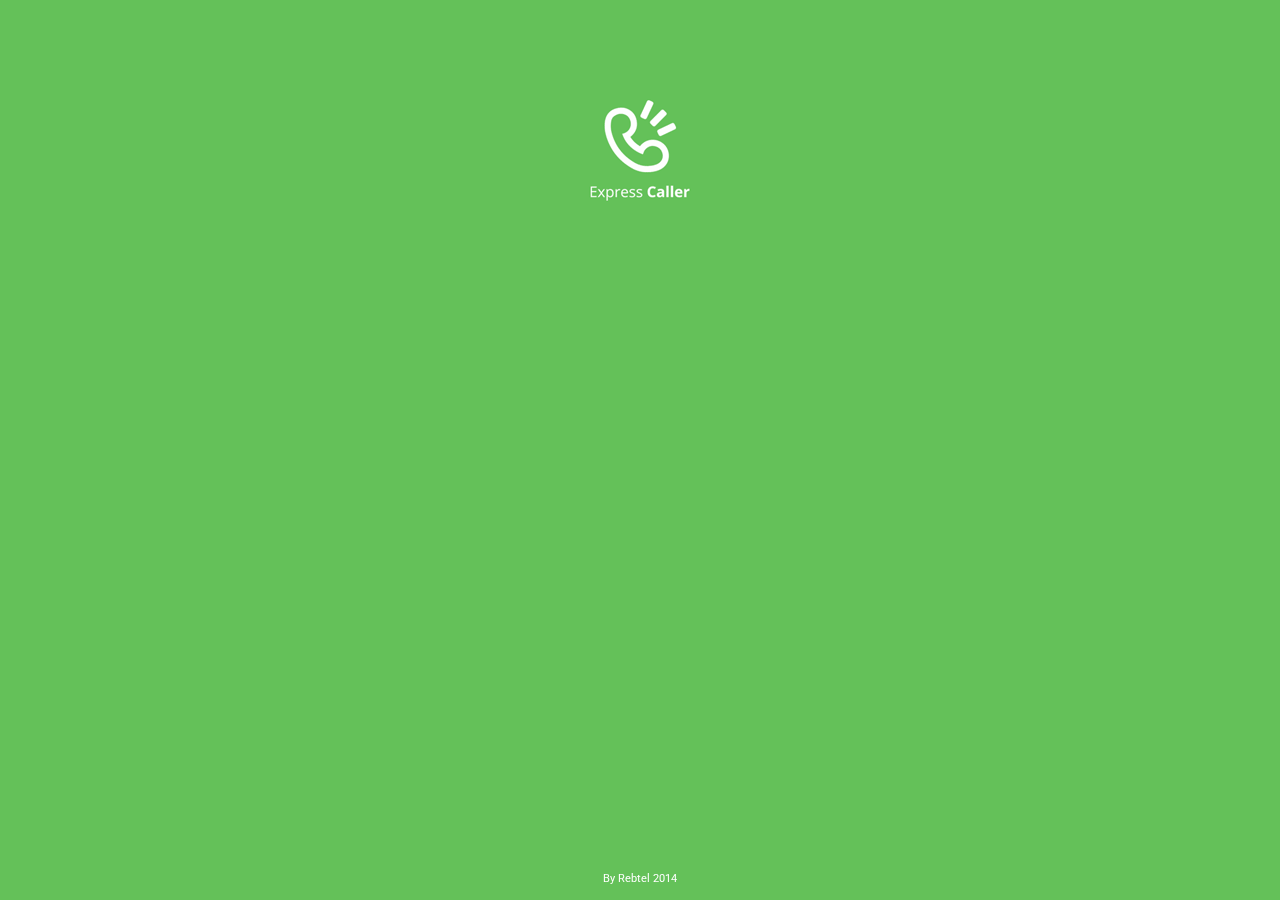
<file: index.html>
<html>
<head>
<meta name="viewport" content="width=device-width">
<title>Express Caller - Call far, call fast</title>
<style>
 body{font-family: 'Roboto', sans-serif; font-weight: 400; color: #fff; background-color: #64c159; margin:0; padding:0;}
 #promo{ margin-top: 80px;}

 #footer{ position: fixed; bottom: 0px; text-align: center; color: #fff; font-size: 11px; padding: 0; margin-bottom: 15px; width: 100%;
 }

img.center {
    display: block;
    margin-left: auto;
    margin-right: auto;
}

a{color: #000; text-decoration: none; font-weight: 400;}
a:visited, a:active{color: #ccc; text-decoration: none;}
a:hover{color: #666666; text-decoration: none;}

</style>
<link href='http://fonts.googleapis.com/css?family=Roboto:400,100&subset=latin,latin-ext' rel='stylesheet' type='text/css'>
</head>
<body>
  <div id="promo"><img src="img/express-caller.gif" class="center" alt="Express Caller - Call far, Call fast"align="center" /></div>
  <p id="footer">By Rebtel 2014</p>
</body>
</html>
</file>
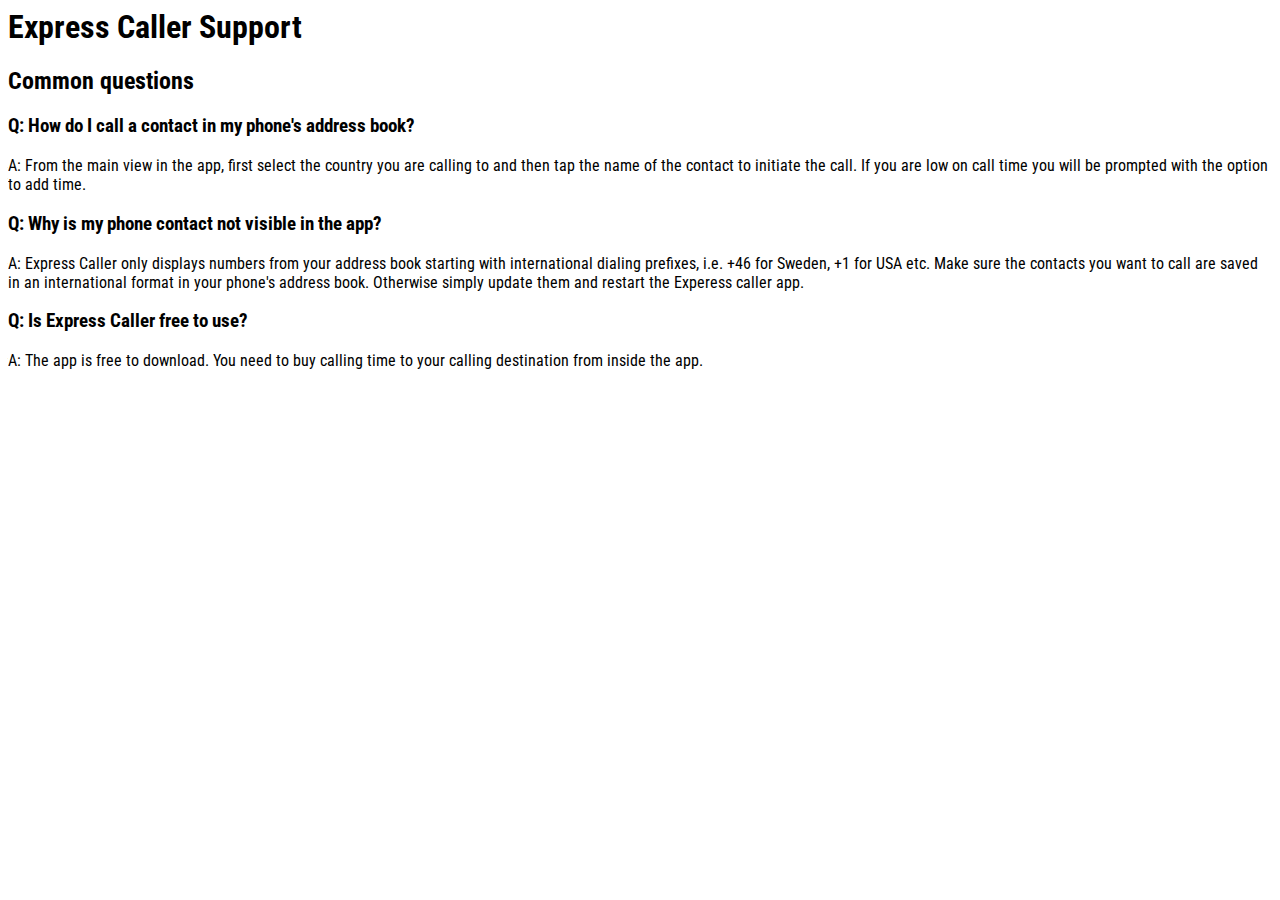
<file: express/support.html>
<html>
  <head>
    <link rel="stylesheet" type="text/css" href="http://fonts.googleapis.com/css?family=Roboto+Condensed:300">
    <link rel="stylesheet" type="text/css" href="../css/alphabase.css">
    <meta name="viewport" content="width=device-width, initial-scale=1">
  </head>
  <body>
   <h1>Express Caller Support</h1>
   <h2>Common questions</h2>
   
   <h3>Q: How do I call a contact in my phone's address book?</h3>
   <p>
    A: From the main view in the app, first select the country you are calling to and then tap the name of the contact to initiate the call. If you are low on call time you will be prompted with the option to add time.
   </p>
   
   <h3>Q: Why is my phone contact not visible in the app?</h3>
   <p>
    A: Express Caller only displays numbers from your address book starting with international dialing prefixes, i.e. +46 for Sweden, +1 for USA etc. Make sure the contacts you want to call are saved in an international format in your phone's address book. Otherwise simply update them and restart the Experess caller app. 
   </p>   
   
   <h3>Q: Is Express Caller free to use?</h3>
   <p>
    A: The app is free to download. You need to buy calling time to your calling destination from inside the app.
   </p>
   
  </body>
</html>
</file>
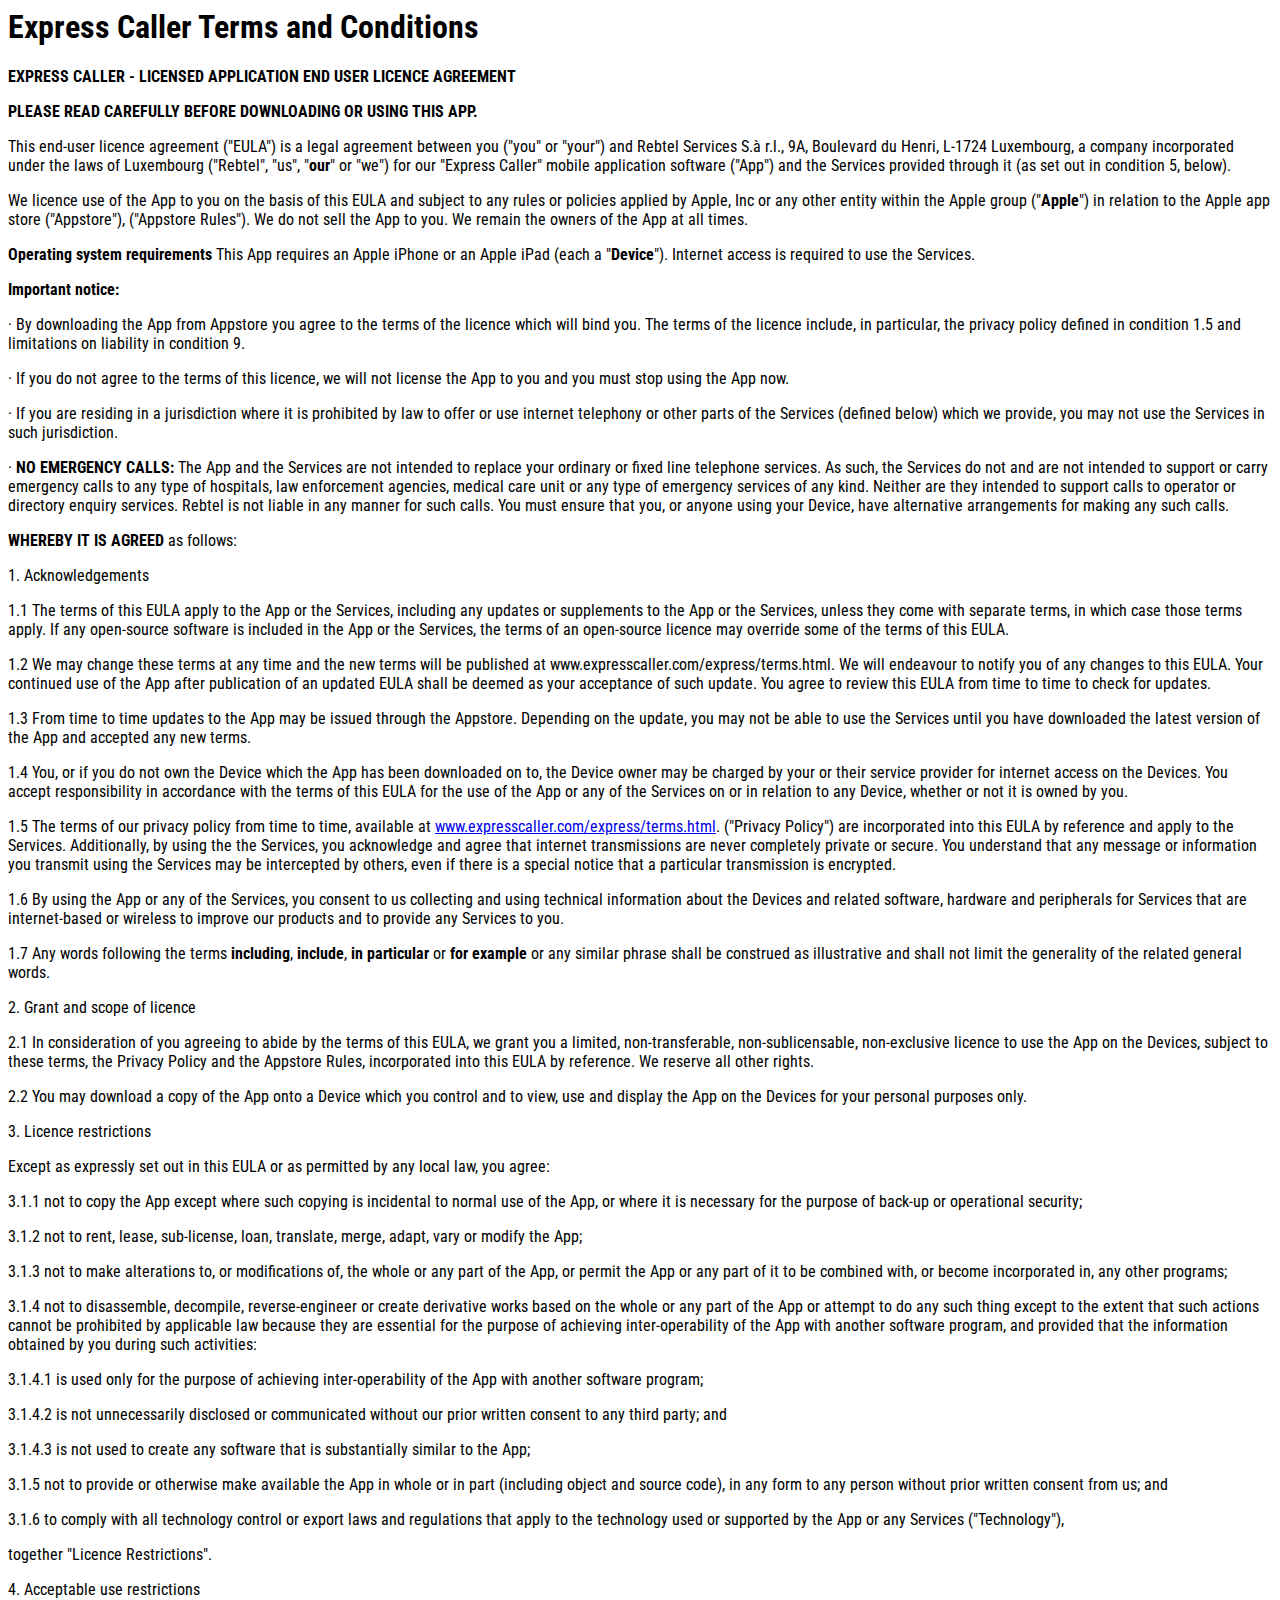
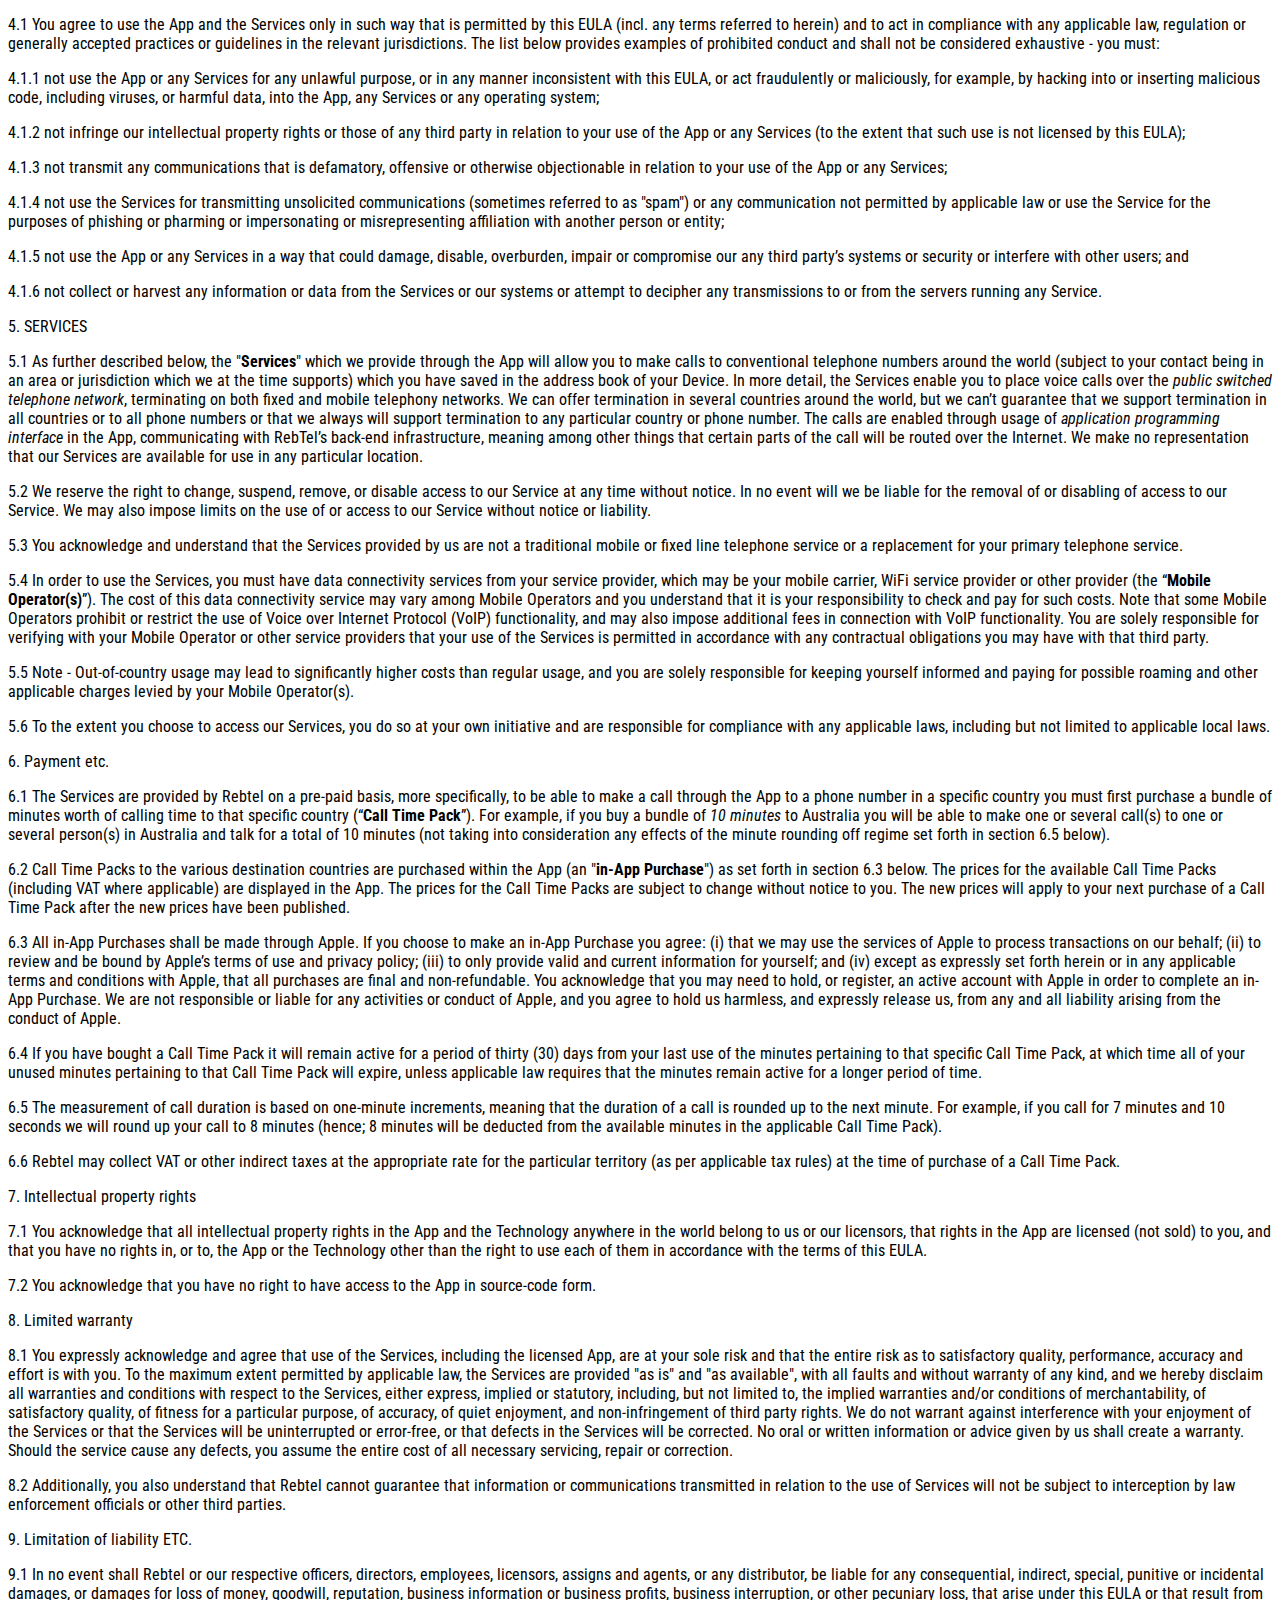
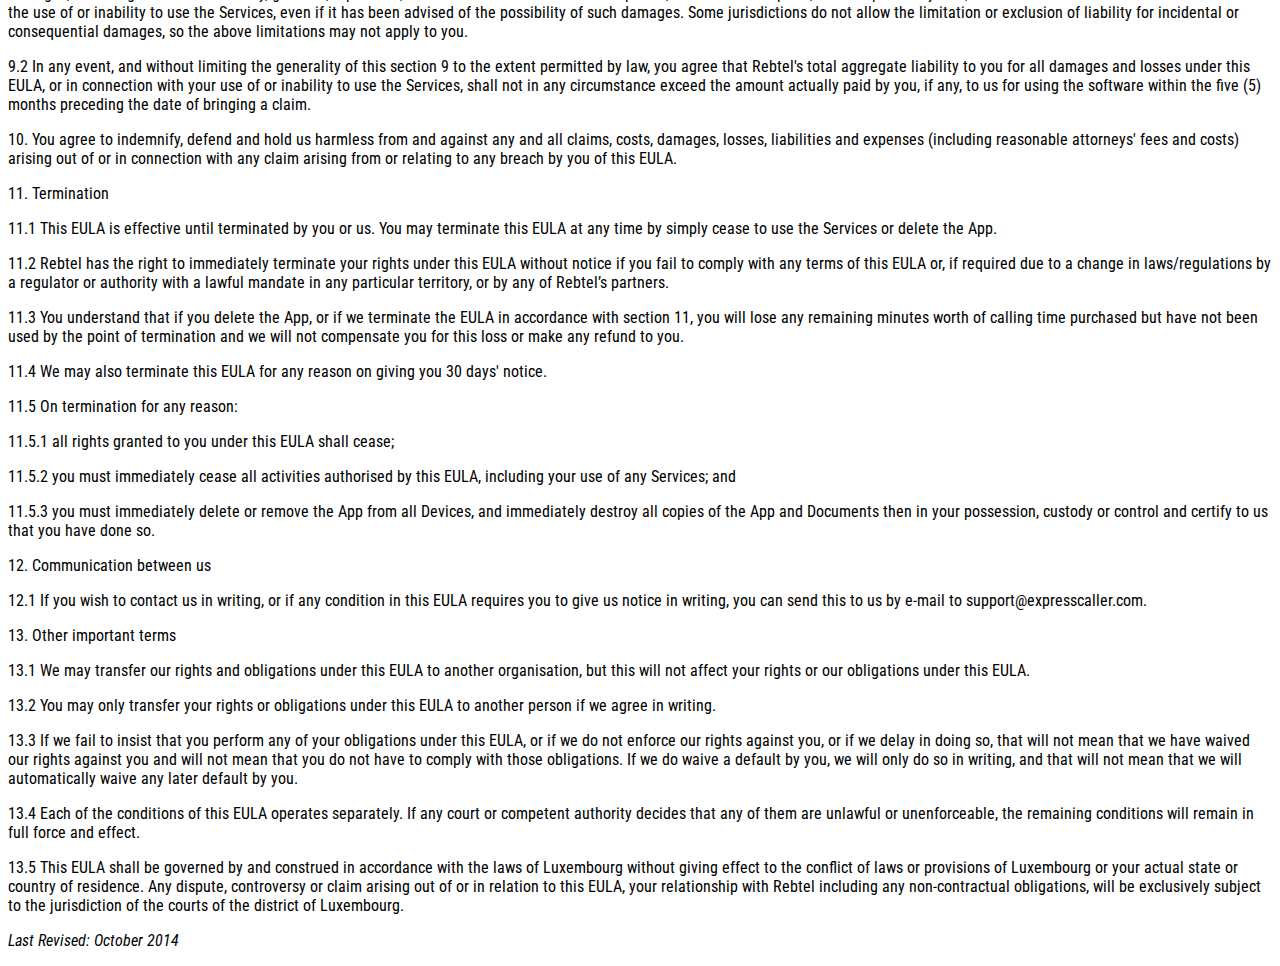
<file: express/terms.html>
<html>
  <head>
    <title>Express Caller Terms and Conditions</title>
    <link rel="stylesheet" type="text/css" href="http://fonts.googleapis.com/css?family=Roboto+Condensed:300">
    <link rel="stylesheet" type="text/css" href="../css/alphabase.css">
    <meta name="viewport" content="width=device-width, initial-scale=1">
  </head>
  <body>
   <h1>Express Caller Terms and Conditions</h1>

 <p><a name="main"><b>EXPRESS CALLER - LICENSED APPLICATION END USER LICENCE AGREEMENT</b></a></p>

<p><b>PLEASE READ CAREFULLY BEFORE DOWNLOADING OR USING THIS APP. </b></p>

<p>This end-user licence agreement ("EULA") is a legal agreement between you ("you" or "your") and Rebtel Services S.à r.l., 9A, Boulevard du Henri, L-1724 Luxembourg, a company incorporated under the laws of Luxembourg ("Rebtel", "us", "<b>our</b>" or "we") for our "Express Caller" mobile application software ("App") and the Services provided through it (as set out in condition 5, below). </p>

<p>We licence use of the App to you on the basis of this EULA and subject to any rules or policies applied by Apple, Inc or any other entity within the Apple group ("<b>Apple</b>") in relation to the Apple app store ("Appstore"), ("Appstore Rules"). We do not sell the App to you. We remain the owners of the App at all times.</p>

<p><b>Operating system requirements</b> This App requires an Apple iPhone or an Apple iPad (each a "<b>Device</b>"). Internet access is required to use the Services. </p>

<p><b>Important notice:</b></p>

<p>&middot; By downloading the App from Appstore you agree to the terms of the licence which will bind you. The terms of the licence include, in particular, the privacy policy defined in condition 1.5 and limitations on liability in condition 9.</p>

<p>&middot; If you do not agree to the terms of this licence, we will not license the App to you and you must stop using the App now.</p>

<p>&middot; If you are residing in a jurisdiction where it is prohibited by law to offer or use internet telephony or other parts of the Services (defined below) which we provide, you may not use the Services in such jurisdiction.</p>

<p>&middot; <b>NO EMERGENCY CALLS: </b>The App and the Services are not intended to replace your ordinary or fixed line telephone services. As such, the Services do not and are not intended to support or carry emergency calls to any type of hospitals, law enforcement agencies, medical care unit or any type of emergency services of any kind. Neither are they intended to support calls to operator or directory enquiry services. Rebtel is not liable in any manner for such calls. You must ensure that you, or anyone using your Device, have alternative arrangements for making any such calls.</p>

<p><b>WHEREBY IT IS AGREED</b> as follows:</p>

<p><a name="_Toc400955329"></a><a name="a895118">1. Acknowledgements</a></p>

<p>1.1 The terms of this EULA apply to the App or the Services, including any updates or supplements to the App or the Services, unless they come with separate terms, in which case those terms apply. If any open-source software is included in the App or the Services, the terms of an open-source licence may override some of the terms of this EULA.</p>

<p>1.2 We may change these terms at any time and the new terms will be published at www.expresscaller.com/express/terms.html. We will endeavour to notify you of any changes to this EULA. Your continued use of the App after publication of an updated EULA shall be deemed as your acceptance of such update. You agree to review this EULA from time to time to check for updates.</p>

<p>1.3 From time to time updates to the App may be issued through the Appstore. Depending on the update, you may not be able to use the Services until you have downloaded the latest version of the App and accepted any new terms.</p>

<p>1.4 You, or if you do not own the Device which the App has been downloaded on to, the Device owner may be charged by your or their service provider for internet access on the Devices. You accept responsibility in accordance with the terms of this EULA for the use of the App or any of the Services on or in relation to any Device, whether or not it is owned by you.</p>

<p><a name="a119427">1.5 The terms of our privacy policy from time to time, available at </a><a href="http://www.expresscaller.com/express/terms.html">www.expresscaller.com/express/terms.html</a>. ("Privacy Policy") are incorporated into this EULA by reference and apply to the Services. Additionally, by using the the Services, you acknowledge and agree that internet transmissions are never completely private or secure. You understand that any message or information you transmit using the Services may be intercepted by others, even if there is a special notice that a particular transmission is encrypted.</p>

<p>1.6 By using the App or any of the Services, you consent to us collecting and using technical information about the Devices and related software, hardware and peripherals for Services that are internet-based or wireless to improve our products and to provide any Services to you.</p>

<p>1.7 Any words following the terms <b>including</b>, <b>include</b>, <b>in particular</b> or <b>for example</b> or any similar phrase shall be construed as illustrative and shall not limit the generality of the related general words.</p>

<p><a name="_Toc400955330"></a><a name="a653493">2. Grant and scope of licence</a></p>

<p>2.1 In consideration of you agreeing to abide by the terms of this EULA, we grant you a limited, non-transferable, non-sublicensable, non-exclusive licence to use the App on the Devices, subject to these terms, the Privacy Policy and the Appstore Rules, incorporated into this EULA by reference. We reserve all other rights.</p>

<p>2.2 You may <a name="a454593">download a copy of the App onto a Device which you control and to view, use and display the App on the Devices for your personal purposes only</a>.</p>

<p><a name="_Toc400955331"></a><a name="a1040611">3. Licence restrictions</a></p>

<p>Except as expressly set out in this EULA or as permitted by any local law, you agree:</p>

<p>3.1.1 not to copy the App except where such copying is incidental to normal use of the App, or where it is necessary for the purpose of back-up or operational security;</p>

<p>3.1.2 not to rent, lease, sub-license, loan, translate, merge, adapt, vary or modify the App;</p>

<p>3.1.3 not to make alterations to, or modifications of, the whole or any part of the App, or permit the App or any part of it to be combined with, or become incorporated in, any other programs;</p>

<p>3.1.4 not to disassemble, decompile, reverse-engineer or create derivative works based on the whole or any part of the App or attempt to do any such thing except to the extent that such actions cannot be prohibited by applicable law because they are essential for the purpose of achieving inter-operability of the App with another software program, and provided that the information obtained by you during such activities: </p>

<p>3.1.4.1 is used only for the purpose of achieving inter-operability of the App with another software program;</p>

<p>3.1.4.2 is not unnecessarily disclosed or communicated without our prior written consent to any third party; and</p>

<p>3.1.4.3 is not used to create any software that is substantially similar to the App;</p>

<p>3.1.5 not to provide or otherwise make available the App in whole or in part (including object and source code), in any form to any person without prior written consent from us; and</p>

<p>3.1.6 to comply with all technology control or export laws and regulations that apply to the technology used or supported by the App or any Services ("Technology"),</p>

<p>together "Licence Restrictions".</p>

<p><a name="_Toc400955332"></a><a name="a863074">4. Acceptable use restrictions</a></p>

<p>4.1 You agree to use the App and the Services only in such way that is permitted by this EULA (incl. any terms referred to herein) and to act in compliance with any applicable law, regulation or generally accepted practices or guidelines in the relevant jurisdictions. The list below provides examples of prohibited conduct and shall not be considered exhaustive - you must: </p>

<p>4.1.1 not use the App or any Services for any unlawful purpose, or in any manner inconsistent with this EULA, or act fraudulently or maliciously, for example, by hacking into or inserting malicious code, including viruses, or harmful data, into the App, any Services or any operating system;</p>

<p>4.1.2 not infringe our intellectual property rights or those of any third party in relation to your use of the App or any Services (to the extent that such use is not licensed by this EULA);</p>

<p>4.1.3 not transmit any communications that is defamatory, offensive or otherwise objectionable in relation to your use of the App or any Services;</p>

<p>4.1.4 not use the Services for transmitting unsolicited communications (sometimes referred to as "spam") or any communication not permitted by applicable law or use the Service for the purposes of phishing or pharming or impersonating or misrepresenting affiliation with another person or entity;</p>

<p>4.1.5 not use the App or any Services in a way that could damage, disable, overburden, impair or compromise our any third party’s systems or security or interfere with other users; and</p>

<p>4.1.6 not collect or harvest any information or data from the Services or our systems or attempt to decipher any transmissions to or from the servers running any Service.</p>

<p><a name="_Ref401072659">5. SERVICES</a></p>

<p>5.1 As further described below, the "<b>Services</b>" which we provide through the App will allow you to make calls to conventional telephone numbers around the world (subject to your contact being in an area or jurisdiction which we at the time supports) which you have saved in the address book of your Device. In more detail, the Services enable you to place voice calls over the <i>public switched telephone network</i>, terminating on both fixed and mobile telephony networks. We can offer termination in several countries around the world, but we can’t guarantee that we support termination in all countries or to all phone numbers or that we always will support termination to any particular country or phone number. The calls are enabled through usage of <i>application programming interface</i> in the App, communicating with RebTel’s back-end infrastructure, meaning among other things that certain parts of the call will be routed over the Internet. We make no representation that our Services are available for use in any particular location.</p>

<p>5.2 We reserve the right to change, suspend, remove, or disable access to our Service at any time without notice. In no event will we be liable for the removal of or disabling of access to our Service. We may also impose limits on the use of or access to our Service without notice or liability.</p>

<p>5.3 You acknowledge and understand that the Services provided by us are not a traditional mobile or fixed line telephone service or a replacement for your primary telephone service.</p>

<p>5.4 In order to use the Services, you must have data connectivity services from your service provider, which may be your mobile carrier, WiFi service provider or other provider (the “<b>Mobile Operator(s)</b>”). The cost of this data connectivity service may vary among Mobile Operators and you understand that it is your responsibility to check and pay for such costs. Note that some Mobile Operators prohibit or restrict the use of Voice over Internet Protocol (VoIP) functionality, and may also impose additional fees in connection with VoIP functionality. You are solely responsible for verifying with your Mobile Operator or other service providers that your use of the Services is permitted in accordance with any contractual obligations you may have with that third party.</p>

<p>5.5 Note - Out-of-country usage may lead to significantly higher costs than regular usage, and you are solely responsible for keeping yourself informed and paying for possible roaming and other applicable charges levied by your Mobile Operator(s).</p>

<p>5.6 To the extent you choose to access our Services, you do so at your own initiative and are responsible for compliance with any applicable laws, including but not limited to applicable local laws.</p>

<p>6. Payment etc.</p>

<p>6.1 The Services are provided by Rebtel on a pre-paid basis, more specifically, to be able to make a call through the App to a phone number in a specific country you must first purchase a bundle of minutes worth of calling time to that specific country (“<b>Call Time Pack</b>”). For example, if you buy a bundle of <i>10 minutes</i> to Australia you will be able to make one or several call(s) to one or several person(s) in Australia and talk for a total of 10 minutes (not taking into consideration any effects of the minute rounding off regime set forth in section 6.5 below).</p>

<p>6.2 Call Time Packs to the various destination countries are purchased within the App (an "<b>in-App Purchase</b>") as set forth in section 6.3 below. The prices for the available Call Time Packs (including VAT where applicable) are displayed in the App. The prices for the Call Time Packs are subject to change without notice to you. The new prices will apply to your next purchase of a Call Time Pack after the new prices have been published.</p>

<p>6.3 All in-App Purchases shall be made through Apple. If you choose to make an in-App Purchase you agree: (i) that we may use the services of Apple to process transactions on our behalf; (ii) to review and be bound by Apple’s terms of use and privacy policy; (iii) to only provide valid and current information for yourself; and (iv) except as expressly set forth herein or in any applicable terms and conditions with Apple, that all purchases are final and non-refundable. You acknowledge that you may need to hold, or register, an active account with Apple in order to complete an in-App Purchase. We are not responsible or liable for any activities or conduct of Apple, and you agree to hold us harmless, and expressly release us, from any and all liability arising from the conduct of Apple.</p>

<p>6.4 If you have bought a Call Time Pack it will remain active for a period of thirty (30) days from your last use of the minutes pertaining to that specific Call Time Pack, at which time all of your unused minutes pertaining to that Call Time Pack will expire, unless applicable law requires that the minutes remain active for a longer period of time.</p>

<p>6.5 The measurement of call duration is based on one-minute increments, meaning that the duration of a call is rounded up to the next minute. For example, if you call for 7 minutes and 10 seconds we will round up your call to 8 minutes (hence; 8 minutes will be deducted from the available minutes in the applicable Call Time Pack).</p>

<p>6.6 Rebtel may collect VAT or other indirect taxes at the appropriate rate for the particular territory (as per applicable tax rules) at the time of purchase of a Call Time Pack.</p>

<p><a name="_Toc400955333"></a><a name="a681492">7. Intellectual property rights</a></p>

<p>7.1 You acknowledge that all intellectual property rights in the App and the Technology anywhere in the world belong to us or our licensors, that rights in the App are licensed (not sold) to you, and that you have no rights in, or to, the App or the Technology other than the right to use each of them in accordance with the terms of this EULA.</p>

<p>7.2 You acknowledge that you have no right to have access to the App in source-code form.</p>

<p><a name="_Toc400955334"></a><a name="a354416">8. Limited warranty</a></p>

<p>8.1 You expressly acknowledge and agree that use of the Services, including the licensed App, are at your sole risk and that the entire risk as to satisfactory quality, performance, accuracy and effort is with you. To the maximum extent permitted by applicable law, the Services are provided "as is" and "as available", with all faults and without warranty of any kind, and we hereby disclaim all warranties and conditions with respect to the Services, either express, implied or statutory, including, but not limited to, the implied warranties and/or conditions of merchantability, of satisfactory quality, of fitness for a particular purpose, of accuracy, of quiet enjoyment, and non-infringement of third party rights. We do not warrant against interference with your enjoyment of the Services or that the Services will be uninterrupted or error-free, or that defects in the Services will be corrected. No oral or written information or advice given by us shall create a warranty. Should the service cause any defects, you assume the entire cost of all necessary servicing, repair or correction.</p>

<p>8.2 Additionally, you also understand that Rebtel cannot guarantee that information or communications transmitted in relation to the use of Services will not be subject to interception by law enforcement officials or other third parties. </p>

<p><a name="_Toc400955335"></a><a name="a909845">9. Limitation of liability</a> ETC.</p>

<p>9.1 In no event shall Rebtel or our respective officers, directors, employees, licensors, assigns and agents, or any distributor, be liable for any consequential, indirect, special, punitive or incidental damages, or damages for loss of money, goodwill, reputation, business information or business profits, business interruption, or other pecuniary loss, that arise under this EULA or that result from the use of or inability to use the Services, even if it has been advised of the possibility of such damages. Some jurisdictions do not allow the limitation or exclusion of liability for incidental or consequential damages, so the above limitations may not apply to you.</p>

<p>9.2 In any event, and without limiting the generality of this section 9 to the extent permitted by law, you agree that Rebtel's total aggregate liability to you for all damages and losses under this EULA, or in connection with your use of or inability to use the Services, shall not in any circumstance exceed the amount actually paid by you, if any, to us for using the software within the five (5) months preceding the date of bringing a claim.</p>

<p>10. You agree to indemnify, defend and hold us harmless from and against any and all claims, costs, damages, losses, liabilities and expenses (including reasonable attorneys' fees and costs) arising out of or in connection with any claim arising from or relating to any breach by you of this EULA.</p>

<p><a name="_Toc400955336"></a><a name="a766942">11. Termination</a></p>

<p>11.1 This EULA is effective until terminated by you or us. You may terminate this EULA at any time by simply cease to use the Services or delete the App.</p>

<p>11.2 Rebtel has the right to immediately terminate your rights under this EULA without notice if you fail to comply with any terms of this EULA or, if required due to a change in laws/regulations by a regulator or authority with a lawful mandate in any particular territory, or by any of Rebtel’s partners.</p>

<p>11.3 You understand that if you delete the App, or if we terminate the EULA in accordance with section 11, you will lose any remaining minutes worth of calling time purchased but have not been used by the point of termination and we will not compensate you for this loss or make any refund to you.</p>

<p>11.4 We may also terminate this EULA for any reason on giving you 30 days' notice.</p>

<p>11.5 On termination for any reason:</p>

<p>11.5.1 all rights granted to you under this EULA shall cease;</p>

<p>11.5.2 you must immediately cease all activities authorised by this EULA, including your use of any Services; and</p>

<p>11.5.3 you must immediately delete or remove the App from all Devices, and immediately destroy all copies of the App and Documents then in your possession, custody or control and certify to us that you have done so.</p>

<p><a name="_Toc400955337"></a><a name="a1012613">12. Communication between us</a></p>

<p>12.1 If you wish to contact us in writing, or if any condition in this EULA requires you to give us notice in writing, you can send this to us by e-mail to support@expresscaller.com. </p>

<p><a name="_Toc400955339"></a><a name="a91428">13. Other important terms</a></p>

<p>13.1 We may transfer our rights and obligations under this EULA to another organisation, but this will not affect your rights or our obligations under this EULA. </p>

<p>13.2 You may only transfer your rights or obligations under this EULA to another person if we agree in writing.</p>

<p>13.3 If we fail to insist that you perform any of your obligations under this EULA, or if we do not enforce our rights against you, or if we delay in doing so, that will not mean that we have waived our rights against you and will not mean that you do not have to comply with those obligations. If we do waive a default by you, we will only do so in writing, and that will not mean that we will automatically waive any later default by you. </p>

<p>13.4 Each of the conditions of this EULA operates separately. If any court or competent authority decides that any of them are unlawful or unenforceable, the remaining conditions will remain in full force and effect. </p>

<p>13.5 This EULA shall be governed by and construed in accordance with the laws of Luxembourg without giving effect to the conflict of laws or provisions of Luxembourg or your actual state or country of residence. Any dispute, controversy or claim arising out of or in relation to this EULA, your relationship with Rebtel including any non-contractual obligations, will be exclusively subject to the jurisdiction of the courts of the district of Luxembourg.</p>

<p><i>Last Revised: October 2014</i></p>


  </body>
</html>
</file>
<file: css/alphabase.css>
body {
  font-family: 'Roboto Condensed', serif;
}
</file>
